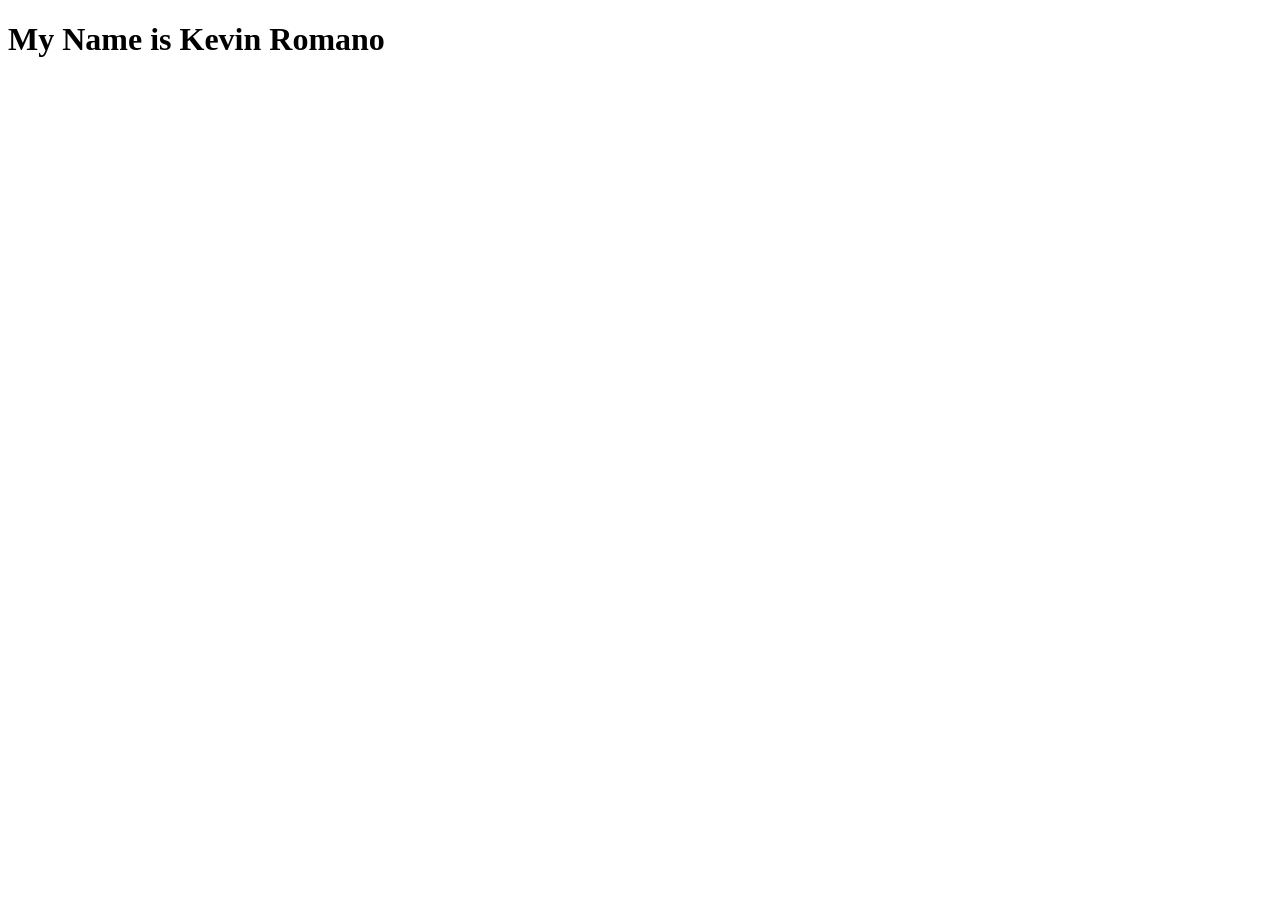
<file: index.html>
<!DOCTYPE html>
<html lang="en">
<head>
    <meta charset="UTF-8">
    <meta http-equiv="X-UA-Compatible" content="IE=edge">
    <meta name="viewport" content="width=device-width, initial-scale=1.0">
    <h1>My Name is Kevin Romano</h1>
</head>
<body></body>
</body>
</html>
</file>
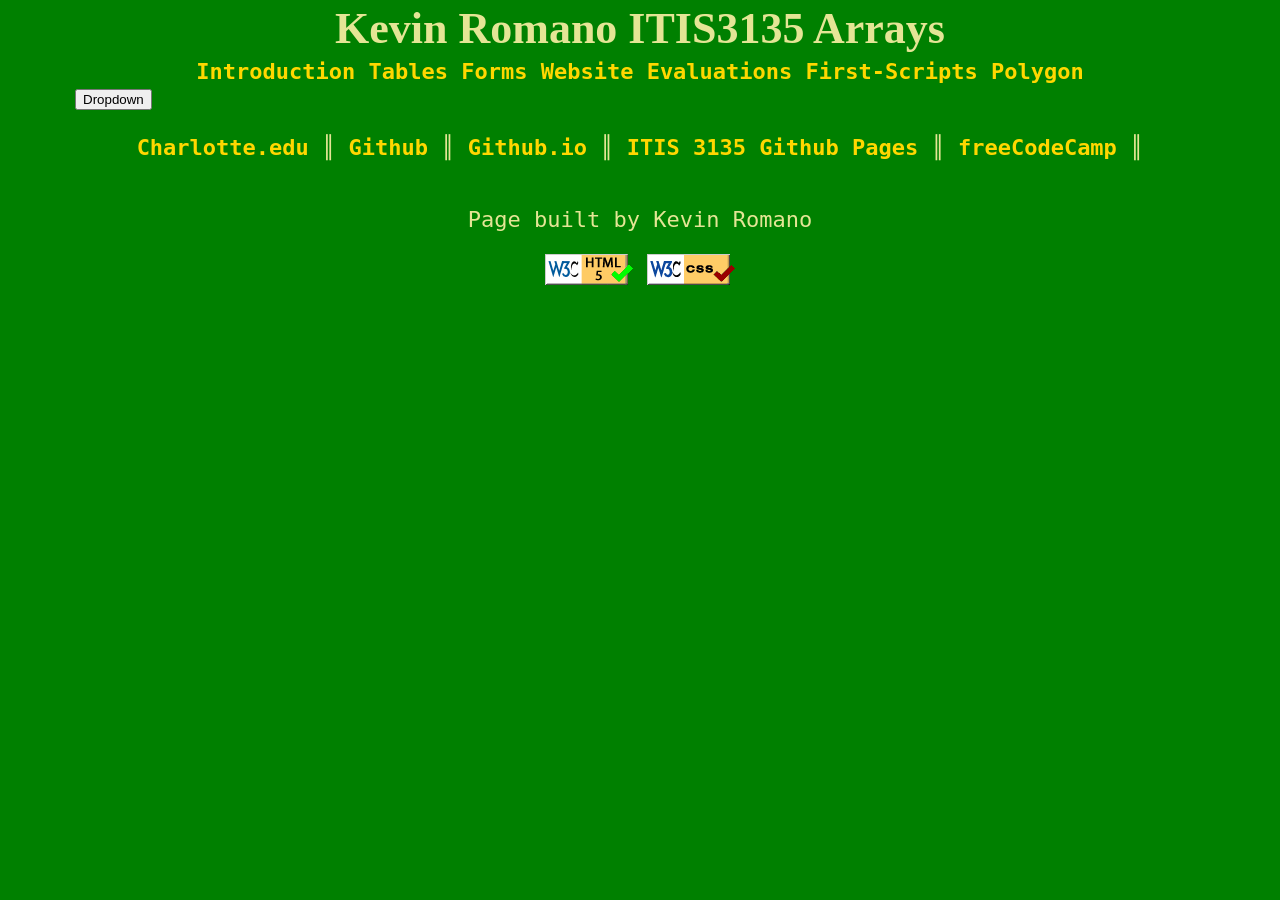
<file: itis3135/arrays.html>
<!DOCTYPE html>
<html lang="en">
<head>
	<meta charset="UTF-8">
	<link href="styles/default.css" rel="stylesheet" type="text/css" >
	<title>Kevin Romano, itis3135, arrays</title>
	<script src="scripts/act8array.js"></script>
</head>

<body>
	<header>
			<h1>Kevin Romano  ITIS3135 Arrays</h1>
	</header>
	<nav>
		<a href="introduction.html">Introduction</a> 
		<a href="tables.html">Tables</a>
        <a href="forms.html">Forms</a>
        <a href="website_evaluations.html">Website Evaluations</a>
		<a href="first-scripts.html">First-Scripts</a>
        <a href="polygon.html">Polygon</a>
	</nav>	
	
	<main>
        <div class = "dropdown">
			<button class = "dropbutton">Dropdown</button>
			<div class = "dropdown-content">
			<a href="#">Harry Parker</a>
            <a href="#">John Walker</a>
		    </div>
		</div>

		
	</main>
	
	<footer>
		<br/>
		<nav>
		    <a href="http://webpages.uncc.edu/karom12/" target="_blank">Charlotte.edu</a> &#9553;
		    <a href="https://github.com/karom12" target="_blank">Github</a> &#9553;
		    <a href="https://karom12.github.io/" target="_blank">Github.io</a> &#9553;
		    <a href="https://karom12.github.io/itis3135/" target="_blank">ITIS 3135 Github Pages</a> &#9553;
		    <a href="https://www.freecodecamp.org/karom12/" target="_blank">freeCodeCamp</a> &#9553;
		</nav>
		<br />
		<p>
			Page built by Kevin Romano
		</p>
		<a href="https://validator.w3.org/check?uri=referer">
			<img src="images/button-valid-html5.gif" width="88" height="31" alt="Link to HTML validator">
		</a>

		<a href="https://jigsaw.w3.org/css-validator/check/referer">
			<img src="images/button-valid-css.gif" width="88" height="31" alt="Link to CSS validator">
		</a>
	
	</footer>

</body>

</html>
</file>
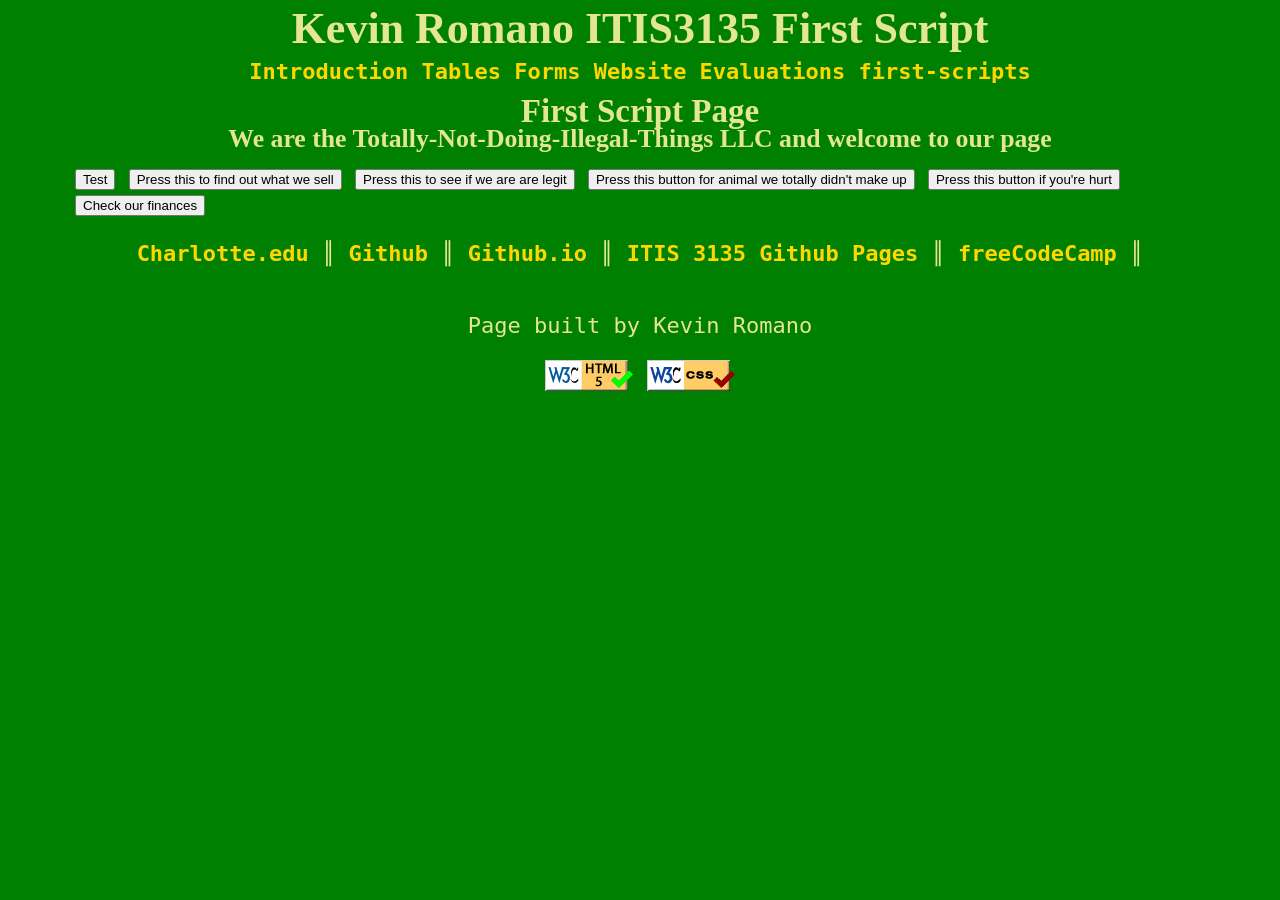
<file: itis3135/first-scripts.html>
<!DOCTYPE html>
<html lang="en">
<head>
	<meta charset="UTF-8">
	<link href="styles/default.css" rel="stylesheet" type="text/css" >
	<title>Kevin Romano, itis3135, first-scripts</title>
	<script src="scripts/alert.js"></script>
</head>

<body>
	<header>
			<h1>Kevin Romano  ITIS3135 First Script</h1>
	</header>
	<nav>
		<a href="introduction.html">Introduction</a> 
		<a href="tables.html">Tables</a>
        <a href="forms.html">Forms</a>
        <a href="website_evaluations.html">Website Evaluations</a>
		<a href="first-scripts.html">first-scripts</a>
	</nav>	
	
	<main>
		<h2>First Script Page</h2>
		<h3>We are the Totally-Not-Doing-Illegal-Things LLC and welcome to our page</h3>
		<button onclick="test1()">Test</button>
		<button onclick="weSell()">Press this to find out what we sell</button>
		<button onclick="weAreReal()">Press this to see if we are are legit</button>
		<button onclick="twoWords()">Press this button for animal we totally didn't make up</button>
		<button onclick="verballyHurt()">Press this button if you're hurt</button>
		<button onclick="finances()">Check our finances</button>

	</main>
	
	<footer>
		<br/>
		<nav>
		    <a href="http://webpages.uncc.edu/karom12/" target="_blank">Charlotte.edu</a> &#9553;
		    <a href="https://github.com/karom12" target="_blank">Github</a> &#9553;
		    <a href="https://karom12.github.io/" target="_blank">Github.io</a> &#9553;
		    <a href="https://karom12.github.io/itis3135/" target="_blank">ITIS 3135 Github Pages</a> &#9553;
		    <a href="https://www.freecodecamp.org/karom12/" target="_blank">freeCodeCamp</a> &#9553;
		</nav>
		<br />
		<p>
			Page built by Kevin Romano
		</p>
		<a href="https://validator.w3.org/check?uri=referer">
			<img src="images/button-valid-html5.gif" width="88" height="31" alt="Link to HTML validator">
		</a>

		<a href="https://jigsaw.w3.org/css-validator/check/referer">
			<img src="images/button-valid-css.gif" width="88" height="31" alt="Link to CSS validator">
		</a>
	
	</footer>

</body>

</html>
</file>
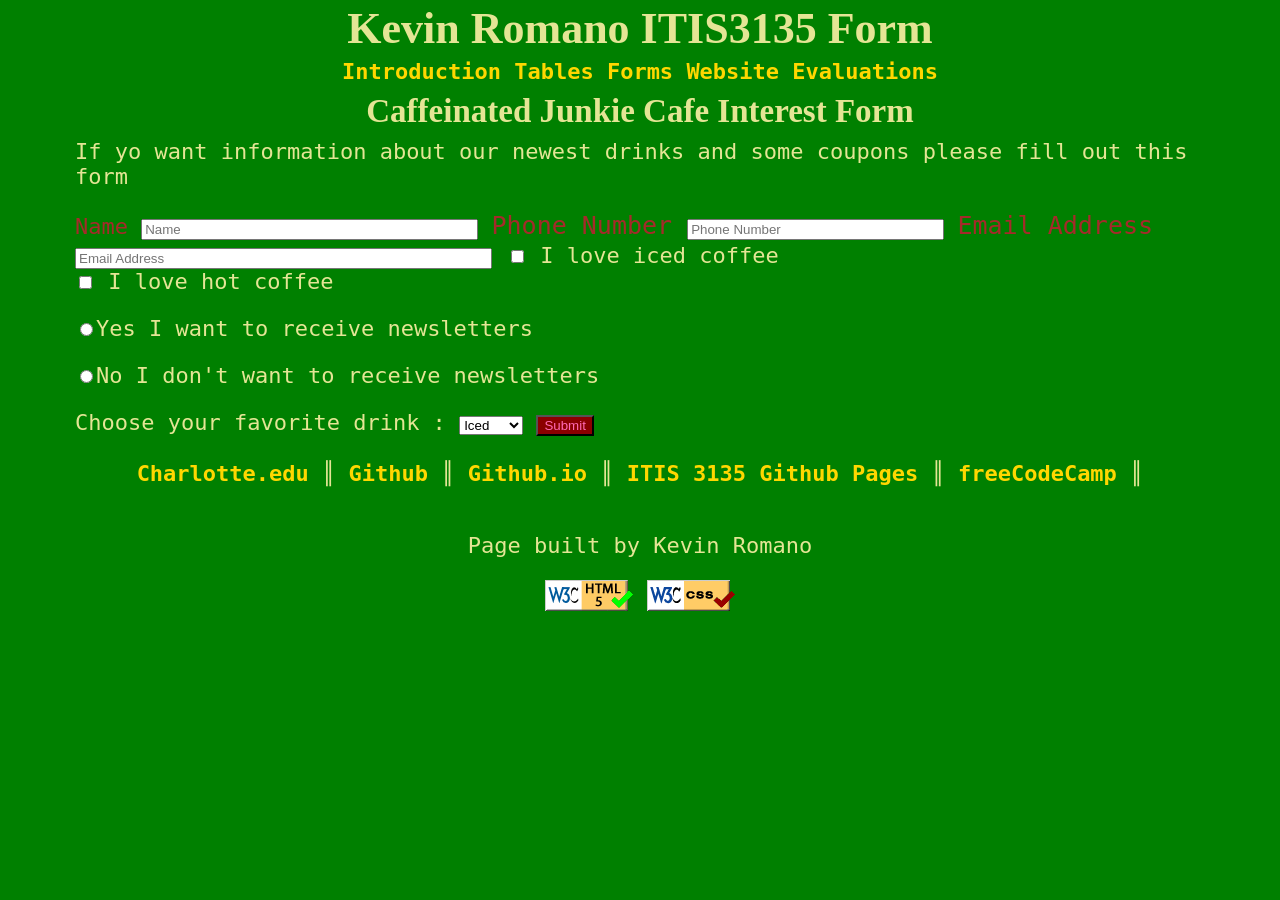
<file: itis3135/form.html>
<!DOCTYPE html>
<html lang="en">
<head>
	<meta charset="UTF-8">
	<link href="styles/default.css" rel="stylesheet" type="text/css" >
	<title>Kevin Romano, itis3135, form</title>
</head>

<body>
	<header>
			<h1>Kevin Romano  ITIS3135 Form</h1>
	</header>
	<nav>
		<a href="introduction.html">Introduction</a> 
		<a href="tables.html">Tables</a>
        <a href="forms.html">Forms</a>
        <a href="website_evaluations.html">Website Evaluations</a>
	</nav>	
	
	<main>
		<h2>Caffeinated Junkie Cafe Interest Form</h2>
        <p>If yo want information about our newest drinks and some coupons please fill out this form</p>
        <form action="#">
            <label class="monotone">Name 
            <input type="text" placeholder="Name" size="40" required></label>
            <label class="small">Phone Number
            <input type="tel" placeholder="Phone Number" size="30"></label>
            <label class="small">Email Address
            <input type="email" required placeholder="Email Address" size="50">
        </label>
		    <input type="checkbox" id="love" name="love" value="loveCoffee">
		    <label for="love"> I love iced coffee</label><br>
		    <input type="checkbox" id="hate" name="hate" value="hateCoffee">
            <label for="hate"> I love hot coffee </label><br>
            <p></p>
            <label><input id="Yes" type="radio" name="yes-no">Yes I want to receive newsletters 
            </label>
            <p></p>
            <label><input id="No" type="radio" name="yes-no">No I don't want to receive newsletters 
            </label>
            <p></p>
			<label for="coffee">Choose your favorite drink :</label>
			<select name="coffee" id="coffee">
			<option value="iced">Iced</option>
			<option value="frozen">Frozen</option>
			<option value="hot">Hot</option>
			<option value="boba">BOBA</option>
			</select>
            <button class="button" type="submit">Submit</button>
            </form>
	</main>
	
	<footer>
		<br/>
		<nav>
		    <a href="http://webpages.uncc.edu/karom12/" target="_blank">Charlotte.edu</a> &#9553;
		    <a href="https://github.com/karom12" target="_blank">Github</a> &#9553;
		    <a href="https://karom12.github.io/" target="_blank">Github.io</a> &#9553;
		    <a href="https://karom12.github.io/itis3135/" target="_blank">ITIS 3135 Github Pages</a> &#9553;
		    <a href="https://www.freecodecamp.org/karom12/" target="_blank">freeCodeCamp</a> &#9553;
		</nav>
		<br />
		<p>
			Page built by Kevin Romano
		</p>
		<a href="https://validator.w3.org/check?uri=referer">
			<img src="images/button-valid-html5.gif" width="88" height="31" alt="Link to HTML validator">
		</a>

		<a href="https://jigsaw.w3.org/css-validator/check/referer">
			<img src="images/button-valid-css.gif" width="88" height="31" alt="Link to CSS validator">
		</a>
	
	</footer>

</body>

</html>
</file>
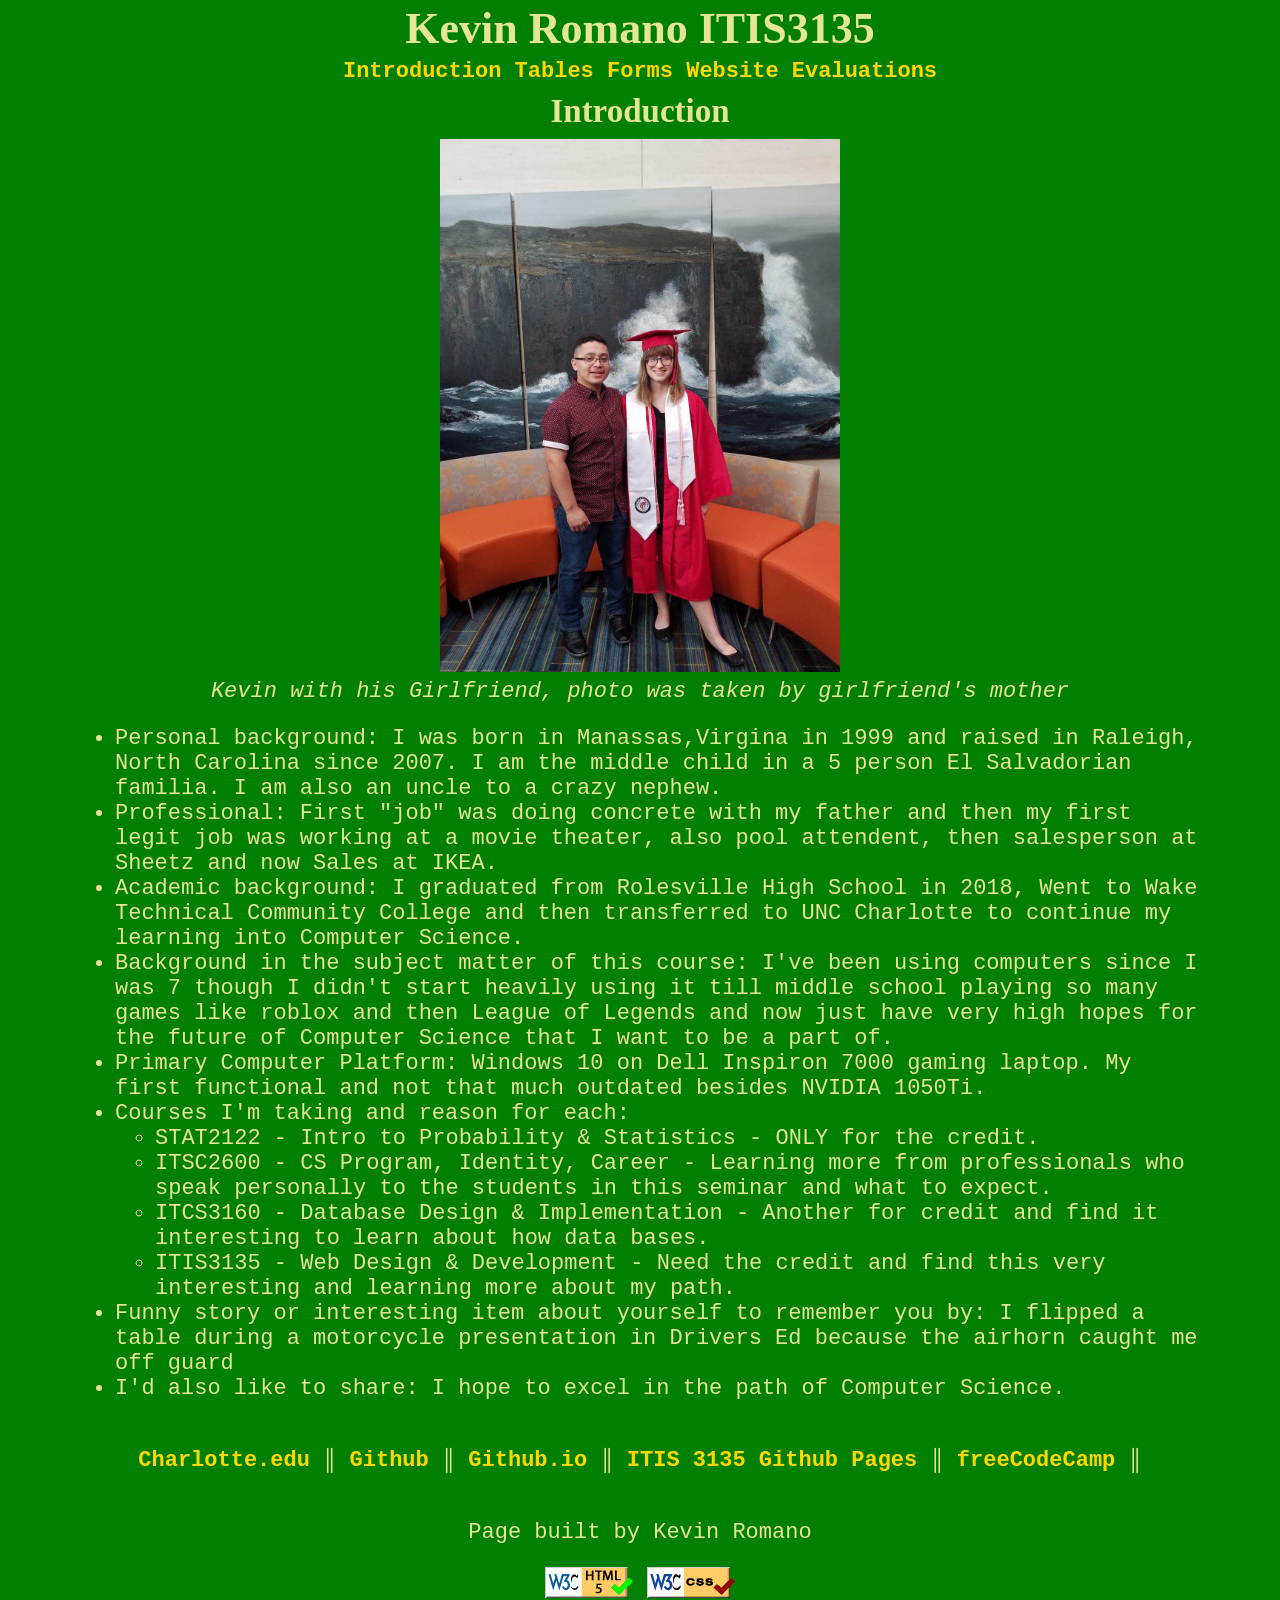
<file: itis3135/Introduction.html>
<!DOCTYPE html>
<html lang="en">
<head>
	<meta charset="UTF-8">
	<link href="styles/default.css" rel="stylesheet" type="text/css" >
	<title>Kevin Romano, COURSEID, Pagename</title>
</head>

<body>
	<header>
			<h1>Kevin Romano  ITIS3135</h1>
	</header>
	<nav>
		<a href="introduction.html">Introduction</a> 
		<a href="Tables.html">Tables</a>
        <a href="forms.html">Forms</a>
        <a href="website_evaluations.html">Website Evaluations</a>
	</nav>	
	
	<main>
		<h2>Introduction</h2>
		
		<figure>
			<a href="images/GF_Graduation.JPG">
			    <img class="smaller-image" img src="images/GF_Graduation.JPG" alt="Kevin with his Girlfriend, photo was taken by girlfriend's mother">
			</a>
			<figcaption>Kevin with his Girlfriend, photo was taken by girlfriend's mother</figcaption>
		</figure>
        <ul>
            <li>Personal background: I was born in Manassas,Virgina in 1999 and raised in Raleigh, North Carolina since 2007. I am the middle child in a 5 person El Salvadorian familia. I am also an uncle to a crazy nephew.</li>
            <li>Professional: First "job" was doing concrete with my father and then my first legit job was working at a movie theater, also pool attendent, then salesperson at Sheetz and now Sales at IKEA.</li>
            <li>Academic background: I graduated from Rolesville High School in 2018, Went to Wake Technical Community College and then transferred to UNC Charlotte to continue my learning into Computer Science.</li>
            <li>Background in the subject matter of this course: I've been using computers since I was 7 though I didn't start heavily using it till middle school playing so many games like roblox and then League of Legends and now just have very high hopes for the future of Computer Science that I want to be a part of.</li>
            <li>Primary Computer Platform: Windows 10 on Dell Inspiron 7000 gaming laptop. My first functional and not that much outdated besides NVIDIA 1050Ti. </li>
            <li>Courses I'm taking and reason for each: 
                <ul>
                    <li>STAT2122 - Intro to Probability & Statistics - ONLY for the credit.</li>
                    <li>ITSC2600 - CS Program, Identity, Career - Learning more from professionals who speak personally to the students in this seminar and what to expect.</li>
                    <li>ITCS3160 - Database Design & Implementation - Another for credit and find it interesting to learn about how data bases.</li>
                    <li>ITIS3135 - Web Design & Development - Need the credit and find this very interesting and learning more about my path.</li>
                </ul>
            </li>
            <li>Funny story or interesting item about yourself to remember you by:
                I flipped a table during a motorcycle presentation in Drivers Ed because the airhorn caught me off guard</li>
            <li>I'd also like to share:
                I hope to excel in the path of Computer Science.</li>
        </ul>
	
	</main>
	
	<footer>
		<br/>
		<nav>
		    <a href="http://webpages.uncc.edu/karom12/" target="_blank">Charlotte.edu</a> &#9553;
		    <a href="https://github.com/karom12" target="_blank">Github</a> &#9553;
		    <a href="https://karom12.github.io/" target="_blank">Github.io</a> &#9553;
		    <a href="https://karom12.github.io/itis3135/" target="_blank">ITIS 3135 Github Pages</a> &#9553;
		    <a href="https://www.freecodecamp.org/karom12/" target="_blank">freeCodeCamp</a> &#9553;
		</nav>
		<br />
		<p>
			Page built by Kevin Romano
		</p>
		<a href="https://validator.w3.org/check?uri=referer">
			<img src="images/button-valid-html5.gif" width="88" height="31" alt="Link to HTML validator">
		</a>

		<a href="https://jigsaw.w3.org/css-validator/check/referer">
			<img src="images/button-valid-css.gif" width="88" height="31" alt="Link to CSS validator">
		</a>
	
	</footer>

</body>

</html>
</file>
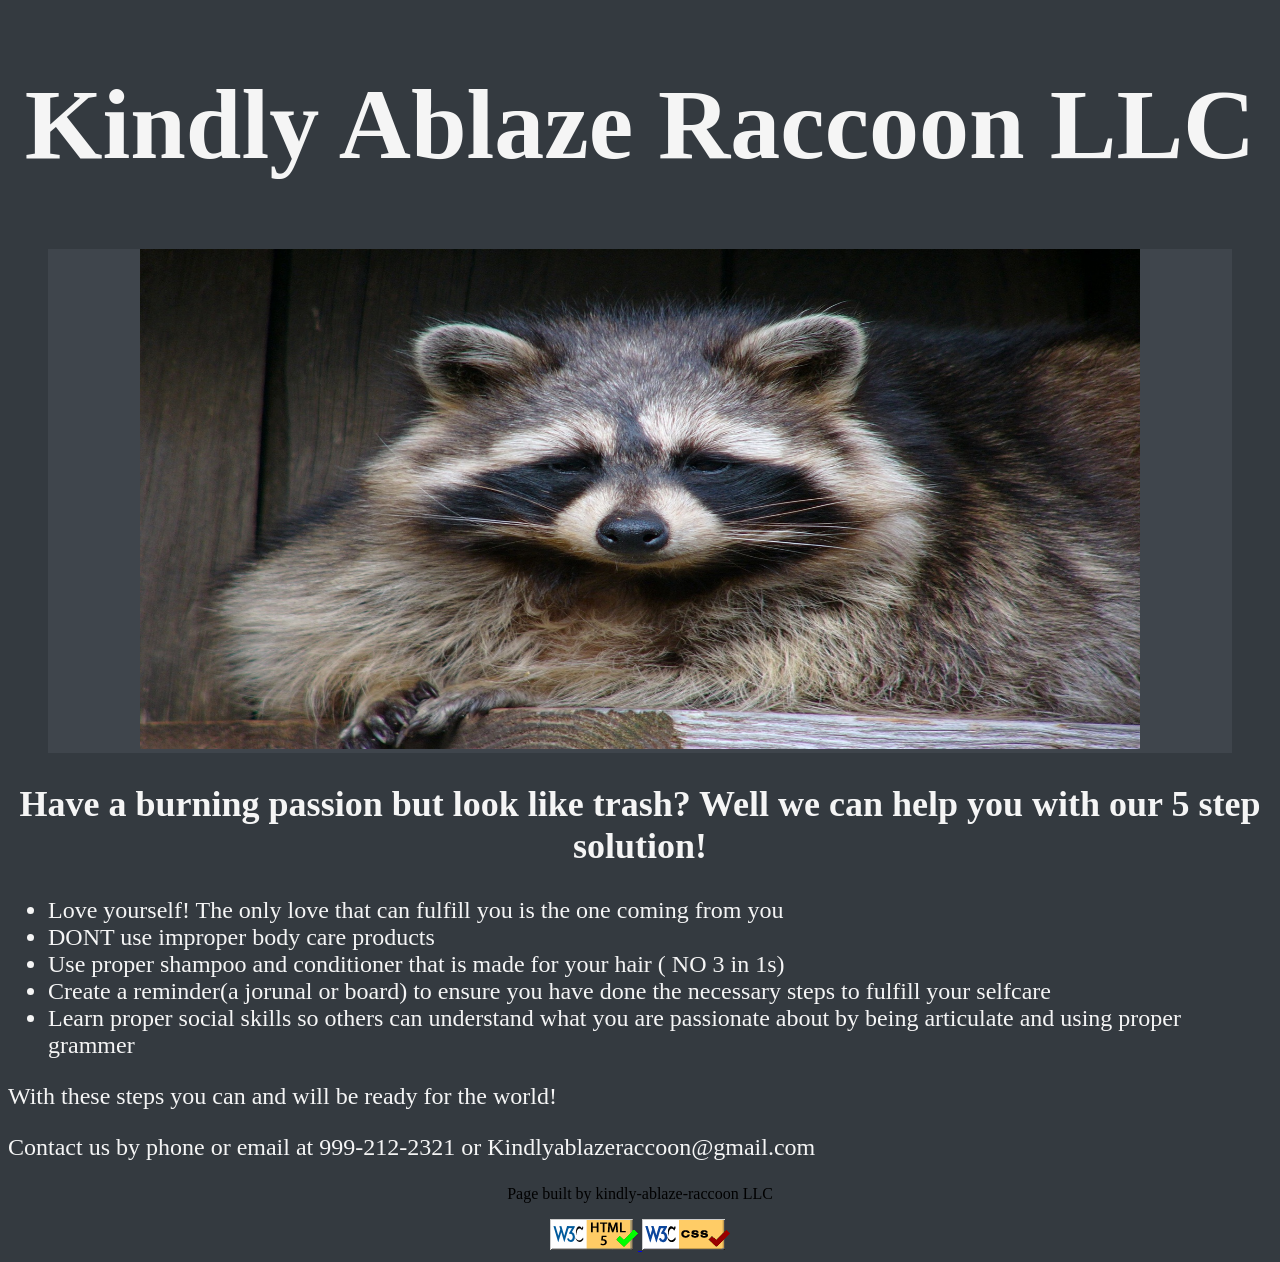
<file: itis3135/kindly-ablaze-racoon.html>
<!DOCTYPE html>
<html lang="en">
<style>
    /*https://coolors.co/*/
    body{
    background: #343a40;
    }
    header{
        text-align: center;
        font-size: 50px;
        color: whitesmoke
        
    }
    .smaller_images{
        width:1000px;
        height:500px;
    }
    h2{
        color: whitesmoke;
        text-align: center;
    }
    figure{
        background-color: #3F454C;
        background-size: auto;
        text-align: center;
    }
    main{
        color: whitesmoke;
        font-size:x-large;
    }
    footer{
        text-align:center;
    }
</style>
<title>Kevin Romano, itis3135, kindly-ablaze-raccoon</title>
<header>
    <h1> Kindly Ablaze Raccoon LLC</h1>
</header>
<figure>
    <img src="images/portrait-of-a-raccoon.jpg" class="smaller_images" alt ="raccoon">
</figure>
<main>
    <h2> Have a burning passion but look like trash? Well we can help you with our 5 step solution!</h2>
    <ul>
        <li>Love yourself! The only love that can fulfill you is the one coming from you</li>
        <li>DONT use improper body care products</li>
        <li>Use proper shampoo and conditioner that is made for your hair ( NO 3 in 1s)</li>
        <li>Create a reminder(a jorunal or board) to ensure you have done the necessary steps to fulfill your selfcare</li>
        <li>Learn proper social skills so others can understand what you are passionate about by being articulate and using proper grammer</li>
    </ul>
    <p> With these steps you can and will be ready for the world!</p>
    <p>Contact us by phone or email at 999-212-2321 or Kindlyablazeraccoon@gmail.com</p>
</main>
<footer>
    <p>
        Page built by kindly-ablaze-raccoon LLC
    </p>
    <a href="https://validator.w3.org/check?uri=referer">
        <img src="images/button-valid-html5.gif" width="88" height="31" alt="Link to HTML validator">
    </a>

    <a href="https://jigsaw.w3.org/css-validator/check/referer">
        <img src="images/button-valid-css.gif" width="88" height="31" alt="Link to CSS validator">
    </a>
</footer>
</file>
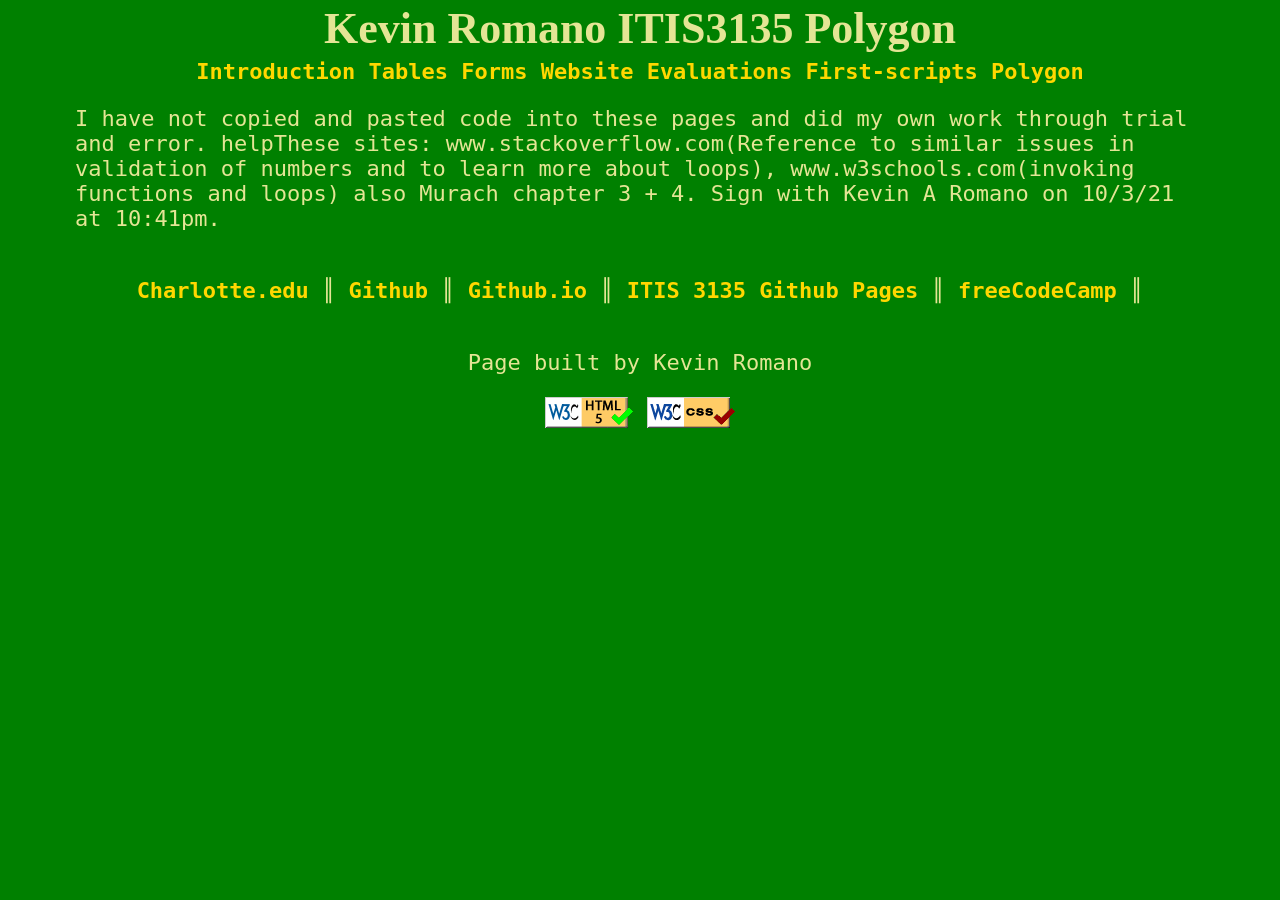
<file: itis3135/polygon.html>
<!DOCTYPE html>
<html lang="en">
<head>
	<meta charset="UTF-8">
	<link href="styles/default.css" rel="stylesheet" type="text/css" >
	<title>Kevin Romano, itis3135, polygon</title>
	<script src="scripts/polygon-script.js"></script>
</head>

<body>
	<header>
			<h1>Kevin Romano  ITIS3135 Polygon</h1>
	</header>
	<nav>
		<a href="introduction.html">Introduction</a> 
		<a href="tables.html">Tables</a>
        <a href="forms.html">Forms</a>
        <a href="website_evaluations.html">Website Evaluations</a>
		<a href="first-scripts.html">First-scripts</a>
        <a href="polygon.html">Polygon</a>
	</nav>	
	
	<main>

		<p>I have not copied and pasted code into these pages and did my own work through trial and error. 
		helpThese sites: www.stackoverflow.com(Reference to similar issues in validation of numbers and to learn more about loops),
		www.w3schools.com(invoking functions and loops) also Murach chapter 3 + 4.
		Sign with Kevin A Romano on 10/3/21 at 10:41pm. </p>


	</main>
	
	<footer>
		<br/>
		<nav>
		    <a href="http://webpages.uncc.edu/karom12/" target="_blank">Charlotte.edu</a> &#9553;
		    <a href="https://github.com/karom12" target="_blank">Github</a> &#9553;
		    <a href="https://karom12.github.io/" target="_blank">Github.io</a> &#9553;
		    <a href="https://karom12.github.io/itis3135/" target="_blank">ITIS 3135 Github Pages</a> &#9553;
		    <a href="https://www.freecodecamp.org/karom12/" target="_blank">freeCodeCamp</a> &#9553;
		</nav>
		<br />
		<p>
			Page built by Kevin Romano
		</p>
		<a href="https://validator.w3.org/check?uri=referer">
			<img src="images/button-valid-html5.gif" width="88" height="31" alt="Link to HTML validator">
		</a>

		<a href="https://jigsaw.w3.org/css-validator/check/referer">
			<img src="images/button-valid-css.gif" width="88" height="31" alt="Link to CSS validator">
		</a>
	
	</footer>

</body>

</html>
</file>
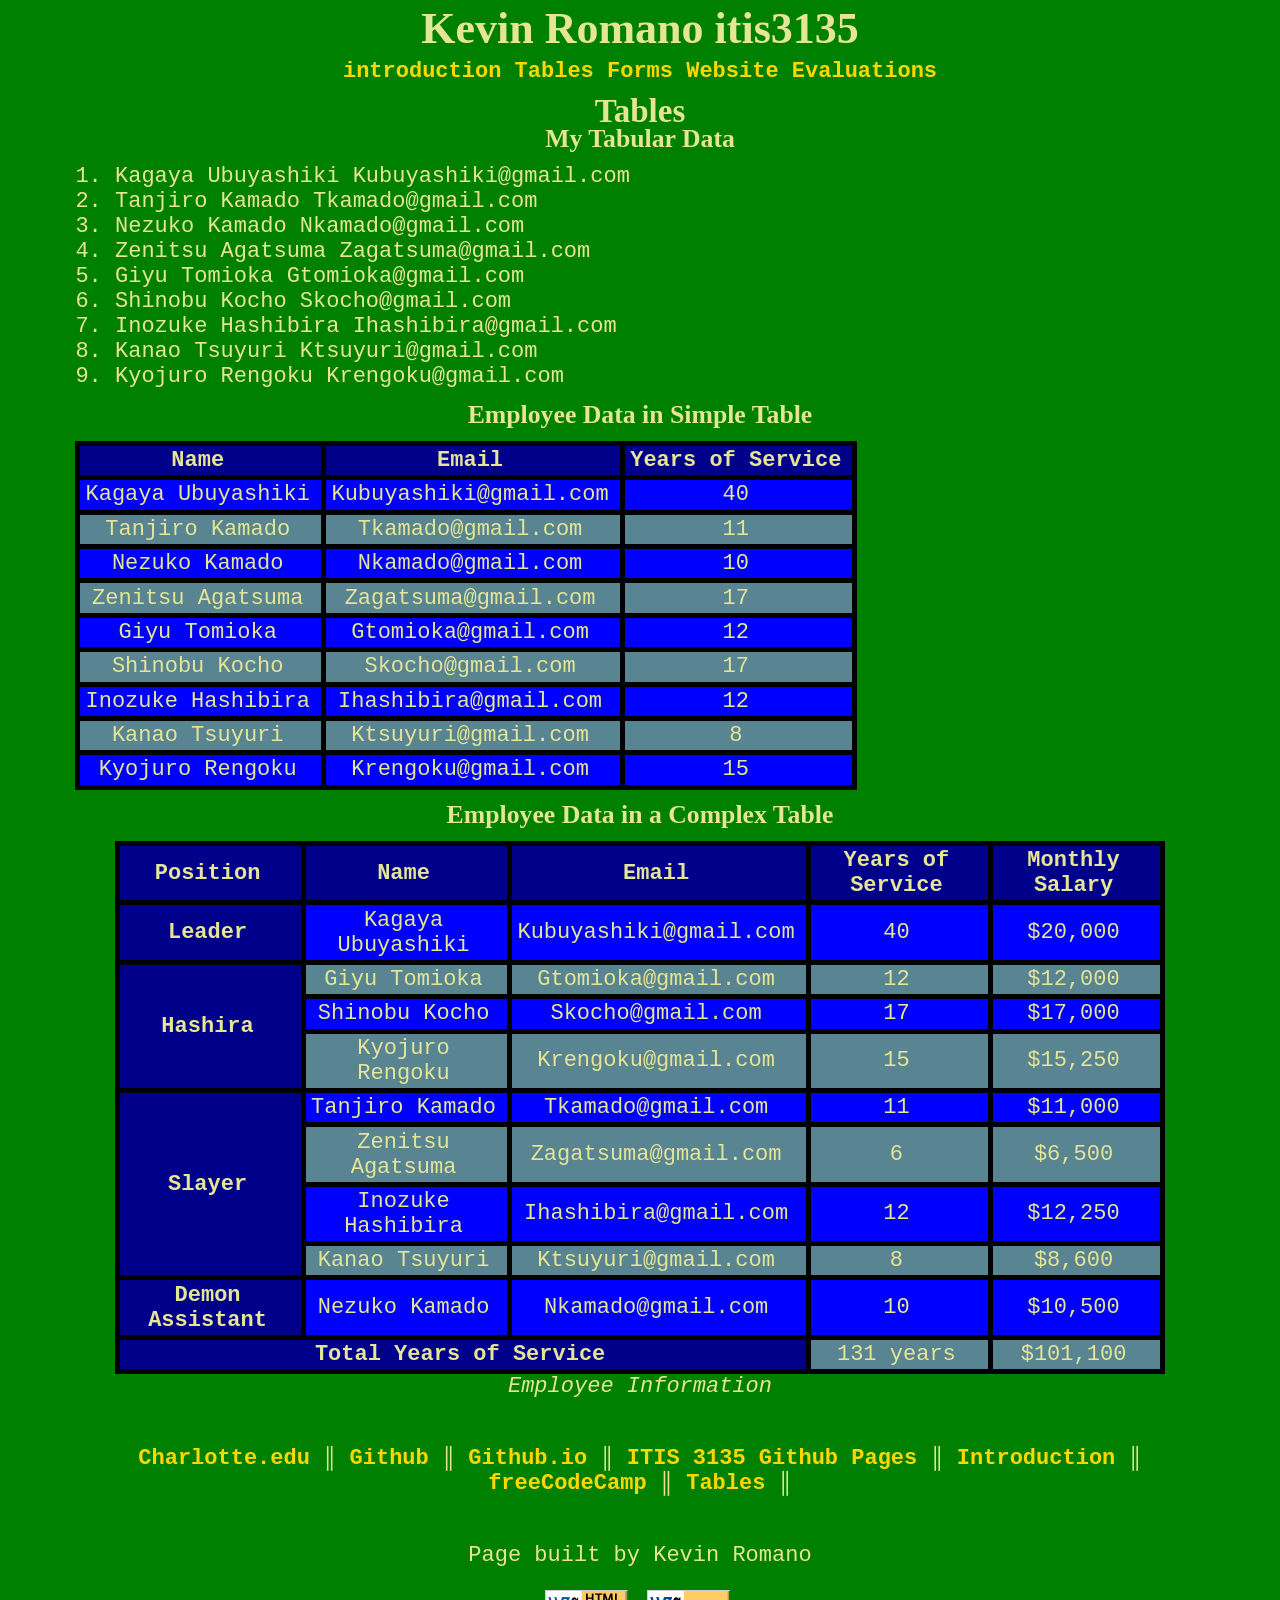
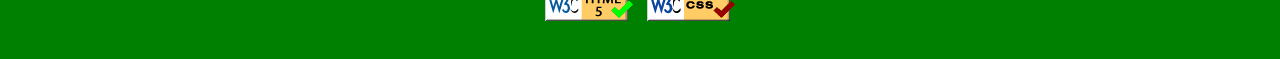
<file: itis3135/Tables.html>
<!DOCTYPE html>
<html lang="en">
<head>
	<meta charset="UTF-8">
	<link href="styles/default.css" rel="stylesheet" type="text/css" >
	<title>Kevin Romano, itis3135, table</title>
</head>

<body>
	<header>
			<h1>Kevin Romano itis3135</h1>
	</header>
	<nav>
		<a href="introduction.html">introduction</a> 
        <a href="tables.html">Tables</a>
        <a href="forms.html">Forms</a>
        <a href="website_evaluations.html">Website Evaluations</a>
	</nav>	
	
	<main>
		<h2>Tables</h2>
		<h3> My Tabular Data</h3>
        <ol>
            <li>Kagaya Ubuyashiki Kubuyashiki@gmail.com</li>
            <li>Tanjiro Kamado Tkamado@gmail.com</li>
            <li>Nezuko Kamado Nkamado@gmail.com</li>
            <li>Zenitsu Agatsuma Zagatsuma@gmail.com</li>
            <li>Giyu Tomioka Gtomioka@gmail.com</li>
            <li>Shinobu Kocho Skocho@gmail.com</li>
            <li>Inozuke Hashibira Ihashibira@gmail.com</li>
            <li>Kanao Tsuyuri Ktsuyuri@gmail.com</li>
            <li>Kyojuro Rengoku Krengoku@gmail.com</li>
        </ol>
        <h3> Employee Data in Simple Table</h3>
        <table class="center">
        <thead>
        <tr>
            <th>Name</th>
            <th>Email</th>
            <th>Years of Service</th>
        </tr>
        </thead>
        <tbody>
            <tr>
                <td>Kagaya Ubuyashiki</td>
                <td>Kubuyashiki@gmail.com</td>
                <td class="center">40</td>
            </tr>
            <tr>
                <td>Tanjiro Kamado</td>
                <td>Tkamado@gmail.com</td>
                <td class="center">11</td>
            </tr>
            <tr>
                <td>Nezuko Kamado</td>
                <td>Nkamado@gmail.com</td>
                <td class="center">10</td>
            </tr>
            <tr>
                <td>Zenitsu Agatsuma</td>
                <td>Zagatsuma@gmail.com</td>
                <td class="center">17</td>
            </tr>
            <tr>
                <td>Giyu Tomioka</td>
                <td>Gtomioka@gmail.com</td>
                <td class="center">12</td>
            </tr>
            <tr>
                <td>Shinobu Kocho</td>
                <td>Skocho@gmail.com</td>
                <td class="center">17</td>
            </tr>
            <tr>
                <td>Inozuke Hashibira</td>
                <td>Ihashibira@gmail.com</td>
                <td class="center">12</td>
            </tr>
            <tr>
                <td>Kanao Tsuyuri</td>
                <td>Ktsuyuri@gmail.com</td>
                <td class="center">8</td>
            </tr>
            <tr>
                <td>Kyojuro Rengoku</td>
                <td>Krengoku@gmail.com</td>
                <td class="center">15</td>
            </tr>
        </tbody>
    </table>
    <h3> Employee Data in a Complex Table</h3>
    <figure>
        <table class="center">

        <thead>
        <tr>
            <th scope="col">Position</th>
            <th scope="col">Name</th>
            <th scope="col">Email</th>
            <th scope="col">Years of Service</th>
            <th scope="col">Monthly Salary</th>
        </tr>
        </thead>
        <tbody>
            <tr>
                <th>Leader</th>
                <td>Kagaya Ubuyashiki</td>
                <td>Kubuyashiki@gmail.com</td>
                <td class="center">40</td>
                <td class="center">$20,000</td>
            </tr>
            <tr>
                <th rowspan="3" scope="rowgroup">Hashira</th>
                <td>Giyu Tomioka</td>
                <td>Gtomioka@gmail.com</td>
                <td class="center">12</td>
                <td class="center">$12,000</td>
            </tr>
            <tr>
                
                <td>Shinobu Kocho</td>
                <td>Skocho@gmail.com</td>
                <td class="center">17</td>
                <td class="center">$17,000</td>
            </tr>
            <tr>
                <td>Kyojuro Rengoku</td>
                <td>Krengoku@gmail.com</td>
                <td class="center">15</td>
                <td class="center">$15,250</td>
            </tr>
            <tr>
                <th rowspan="4" scope="rowgroup">Slayer</th>
                <td>Tanjiro Kamado</td>
                <td>Tkamado@gmail.com</td>
                <td class="center">11</td>
                <td class="center">$11,000</td>
            </tr>
            <tr>
               
                <td>Zenitsu Agatsuma</td>
                <td>Zagatsuma@gmail.com</td>
                <td class="center">6</td>
                <td class="center">$6,500</td>
            </tr>
            <tr>
                
                <td>Inozuke Hashibira</td>
                <td>Ihashibira@gmail.com</td>
                <td class="center">12</td>
                <td class="center">$12,250</td>
            </tr>
            <tr>
                
                <td>Kanao Tsuyuri</td>
                <td>Ktsuyuri@gmail.com</td>
                <td class="center">8</td>
                <td class="center">$8,600</td>
            </tr>
            <tr>
                <th>Demon Assistant</th>
                <td>Nezuko Kamado</td>
                <td>Nkamado@gmail.com</td>
                <td class="center">10</td>
                <td class="center">$10,500</td>
            </tr>
            <tr>
                <th colspan = "3">Total Years of Service</th>
                    <td>131 years</td>
                    <td>$101,100</td>
            </tr>
        </tbody>
        
    </table>
	<figcaption>Employee Information</figcaption>
</figure>
	</main>
	
	<footer>
		<br/>
		<nav>
		    <a href="http://webpages.uncc.edu/karom12/" target="_blank">Charlotte.edu</a> &#9553;
		    <a href="https://github.com/karom12" target="_blank">Github</a> &#9553;
		    <a href="https://karom12.github.io/" target="_blank">Github.io</a> &#9553;
		    <a href="https://karom12.github.io/itis3135/" target="_blank">ITIS 3135 Github Pages</a> &#9553;
            <a href="https://karom12.github.io/itis3135/Introduction.html" target="_blank">Introduction</a> &#9553;
		    <a href="https://www.freecodecamp.org/karom12/" target="_blank">freeCodeCamp</a> &#9553;
            <a href="https://karom12.github.io/itis3135/Tables.html"  target="_blank">Tables</a> &#9553;
		</nav>
		<br />
		<p>
			Page built by Kevin Romano
		</p>
		<a href="https://validator.w3.org/check?uri=referer">
			<img src="images/button-valid-html5.gif" width="88" height="31" alt="Link to HTML validator">
		</a>

		<a href="https://jigsaw.w3.org/css-validator/check/referer">
			<img src="images/button-valid-css.gif" width="88" height="31" alt="Link to CSS validator">
		</a>
	
	</footer>

</body>

</html>
</file>
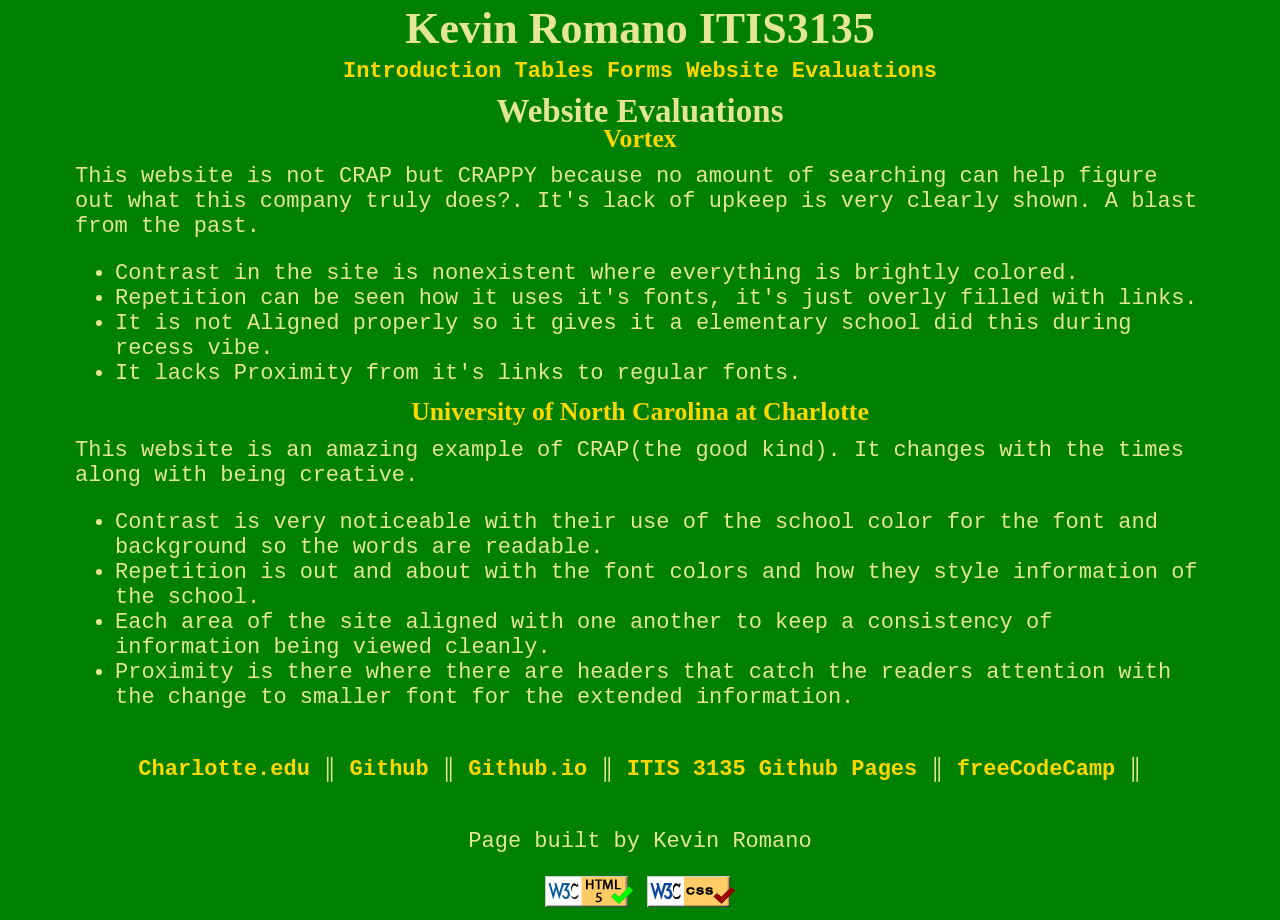
<file: itis3135/website_evaluations.html>
<!DOCTYPE html>
<html lang="en">
<head>
	<meta charset="UTF-8">
	<link href="styles/default.css" rel="stylesheet" type="text/css" >
	<title>Kevin Romano, COURSEID, Pagename</title>
</head>

<body>
	<header>
			<h1>Kevin Romano  ITIS3135</h1>
	</header>
	<nav>
		<a href="introduction.html">Introduction</a> 
        <a href="Tables.html">Tables</a>
        <a href="forms.html">Forms</a>
        <a href="website_evaluations.html">Website Evaluations</a>
	</nav>	
	
	<main>
	<h2>Website Evaluations</h2>
    <h3> <a href="https://www.vortex.com/">Vortex</a></h3>
    <p> This website is not CRAP but CRAPPY because no amount of searching can help figure out what this company truly does?.
        It's lack of upkeep is very clearly shown. A blast from the past.
    </p>
    <ul>
        <li>Contrast in the site is nonexistent where everything is brightly colored.</li>
        <li>Repetition can be seen how it uses it's fonts, it's just overly filled with links.</li>
        <li>It is not Aligned properly so it gives it a elementary school did this during recess vibe.</li>
        <li> It lacks Proximity from it's links to regular fonts.</li>
    </ul>
    <h3> <a href="https://www.charlotte.edu/">University of North Carolina at Charlotte</a></h3>
    <p> This website is an amazing example of CRAP(the good kind). It changes with the times along with being creative.
    </p>
    <ul>
        <li>Contrast is very noticeable with their use of the school color for the font and background so the words are readable.</li>
        <li>Repetition is out and about with the font colors and how they style information of the school.</li>
        <li>Each area of the site aligned with one another to keep a consistency of information being viewed cleanly.</li>
        <li>Proximity is there where there are headers that catch the readers attention with the change to smaller font for the extended information.</li>
    </ul>
	</main>
	
	<footer>
		<br/>
		<nav>
		    <a href="http://webpages.uncc.edu/karom12/" target="_blank">Charlotte.edu</a> &#9553;
		    <a href="https://github.com/karom12" target="_blank">Github</a> &#9553;
		    <a href="https://karom12.github.io/" target="_blank">Github.io</a> &#9553;
		    <a href="https://karom12.github.io/itis3135/" target="_blank">ITIS 3135 Github Pages</a> &#9553;
		    <a href="https://www.freecodecamp.org/karom12/" target="_blank">freeCodeCamp</a> &#9553;
		</nav>
		<br />
		<p>
			Page built by Kevin Romano
		</p>
		<a href="https://validator.w3.org/check?uri=referer">
			<img src="images/button-valid-html5.gif" width="88" height="31" alt="Link to HTML validator">
		</a>

		<a href="https://jigsaw.w3.org/css-validator/check/referer">
			<img src="images/button-valid-css.gif" width="88" height="31" alt="Link to CSS validator">
		</a>
	
	</footer>

</body>

</html>
</file>
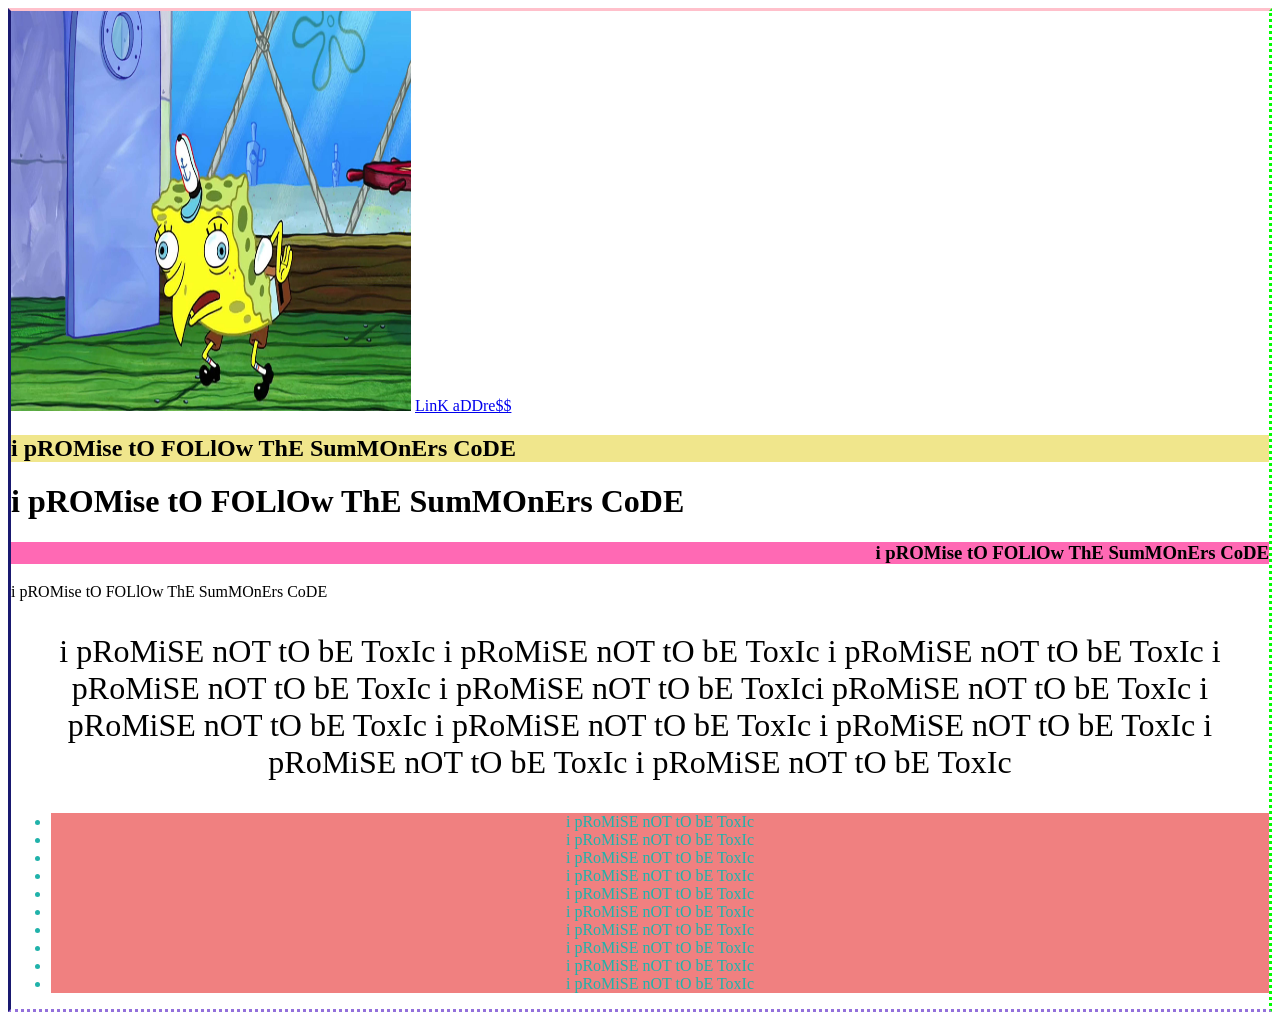
<file: stuff/LeAGue& oF LEgeNdS.htm>
<style>
    h1{
        font-family: "Papyrus"; 
        text-align: left;
    }
    h2{
        font-family: "Comic Sans";
        background:khaki;
    }
    h3{
        font-family: 'Times New Roman', Times, serif;
        background: hotpink;
        text-align: right;
    }
    body{
        border-top-style: solid;
        border-top-color:pink;
        border-right-style: dotted;
        border-right-color:lime;
        border-bottom-style: dotted;
        border-bottom-color:mediumpurple;
        border-left-style: solid;
        border-left-color: midnightblue;
        background: white;
        color: black
    }
    p{
        font-size: xx-large;
        text-align: center;
    }
    ul{
        text-align: center;
        color:lightseagreen;
    }
    li{
        background:lightcoral;
    }

</style>
<html>
    <body>
    <img src="Junk/mocking-spongebob.jpg" width="400px" height="400px" alt="i pROMise tO FOLlOw ThE SumMOnErs CoDE">
    <a href="https://www.google.com/url?sa=i&url=https%3A%2F%2Fmobilesyrup.com%2F2019%2F01%2F23%2Fspongecase-ios-app-mocking-spongebob-meme%2F&psig=AOvVaw3ZSD-oPIZ0erjB4OSOt_2P&ust=1632018010169000&source=images&cd=vfe&ved=0CAsQjRxqFwoTCPjD8f-6h_MCFQAAAAAdAAAAABAD">LinK aDDre$$</a>

    <h2>i pROMise tO FOLlOw ThE SumMOnErs CoDE</h2>
    <h1>i pROMise tO FOLlOw ThE SumMOnErs CoDE</h1>
    <h3>i pROMise tO FOLlOw ThE SumMOnErs CoDE</h3>
    <heading>i pROMise tO FOLlOw ThE SumMOnErs CoDE</heading>
    <p>i pRoMiSE nOT tO bE ToxIc i pRoMiSE nOT tO bE ToxIc i pRoMiSE nOT tO bE ToxIc i pRoMiSE nOT tO bE ToxIc i pRoMiSE nOT tO bE ToxIci pRoMiSE nOT tO bE ToxIc i pRoMiSE nOT tO bE ToxIc i pRoMiSE nOT tO bE ToxIc i pRoMiSE nOT tO bE ToxIc i pRoMiSE nOT tO bE ToxIc i pRoMiSE nOT tO bE ToxIc</p>
    </body>
    <ul>
        <li> i pRoMiSE nOT tO bE ToxIc</li>
        <li> i pRoMiSE nOT tO bE ToxIc</li>
        <li> i pRoMiSE nOT tO bE ToxIc</li>
        <li> i pRoMiSE nOT tO bE ToxIc</li>
        <li> i pRoMiSE nOT tO bE ToxIc</li>
        <li> i pRoMiSE nOT tO bE ToxIc</li>
        <li> i pRoMiSE nOT tO bE ToxIc</li>
        <li> i pRoMiSE nOT tO bE ToxIc</li>
        <li> i pRoMiSE nOT tO bE ToxIc</li>
        <li> i pRoMiSE nOT tO bE ToxIc</li>
    </ul>

</html>
</file>
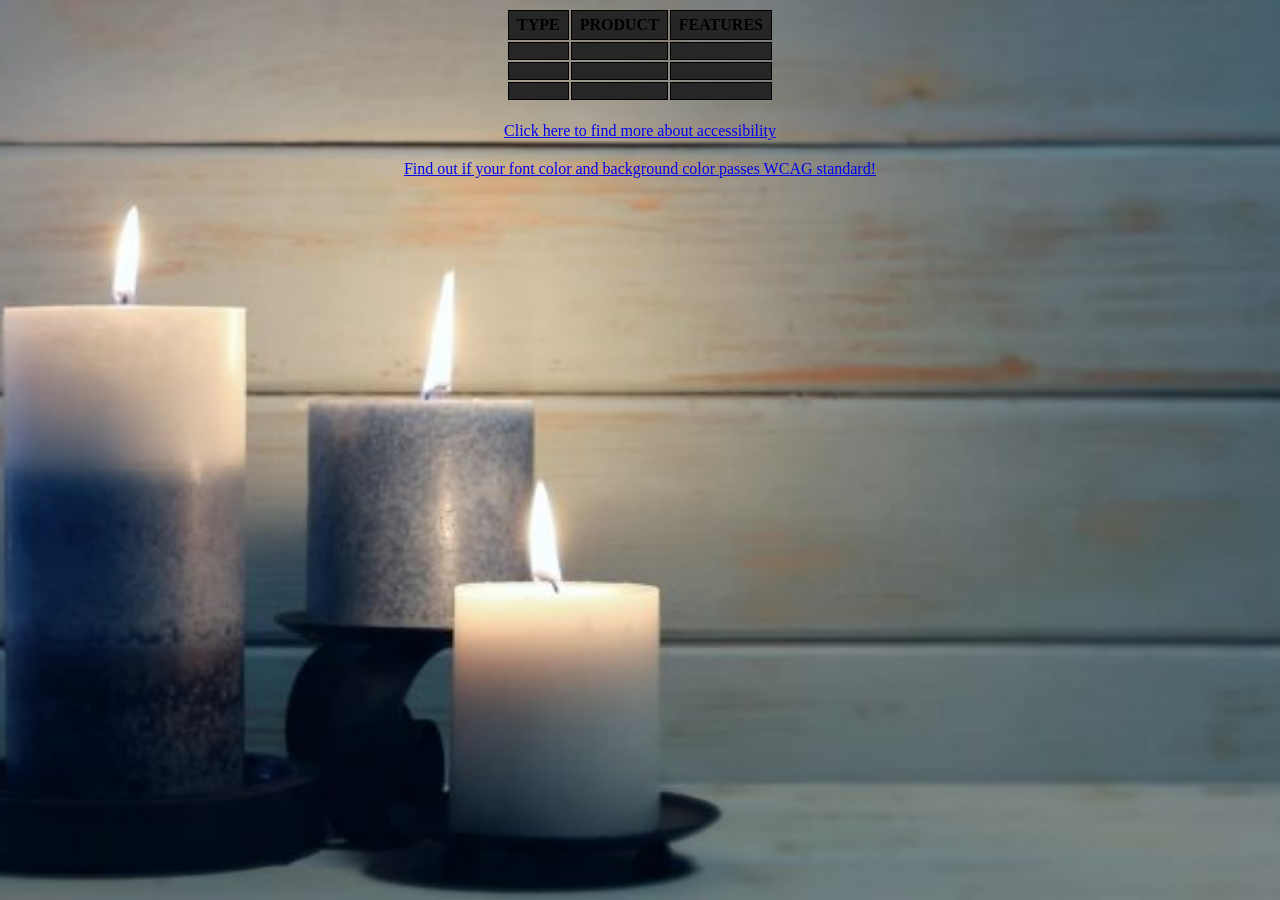
<file: itis3135/Accessibility/Activity_Accessibility.html>
<!doctype html>
<html lang="en">

<head>
  <!-- Required meta tags -->
  <meta charset="utf-8">
  <meta name="viewport" content="width=device-width, initial-scale=1, shrink-to-fit=no">
  <meta name="Description" content="Testing website for accessibility.">

  <!-- css -->
  <link rel="stylesheet" href="Activity_Accessibility.css">
  <title>Test For Accessibility</title>

</head>

<body>
  <header>
  </header>
  <main>

    <table class="center">

      <caption></caption>
      <thead>
        <tr>
          <!-- identify table headers <th> with scope attribute -->
          <th >TYPE</th>
          <th >PRODUCT</th>
          <th >FEATURES</th>
        </tr>
      </thead>
      <tbody>
        <tr>
          <th></th>
          <td></td>
          <td></td>   
        </td>
        </tr>
        <tr>
            <th></th>
            <td></td>
            <td></td>
          </tr>
          <tr>
              <th></th>
              <td></td>
              <td></td>
            </tr>
      </tbody>
    </table>
     <!--Add the form here-->
    
   
    <div class="whitespace"></div>
    <a href="https://teachaccess.github.io/tutorial/#/12">Click here to find more about accessibility</a>
    <div class="whitespace"></div>

    <a href="https://dequeuniversity.com/rules/axe/3.2/color-contrast"> Find out if your font
      color and background color passes WCAG standard!</a>
  </main>

  <footer>

  </footer>
</body>
</html>
</file>
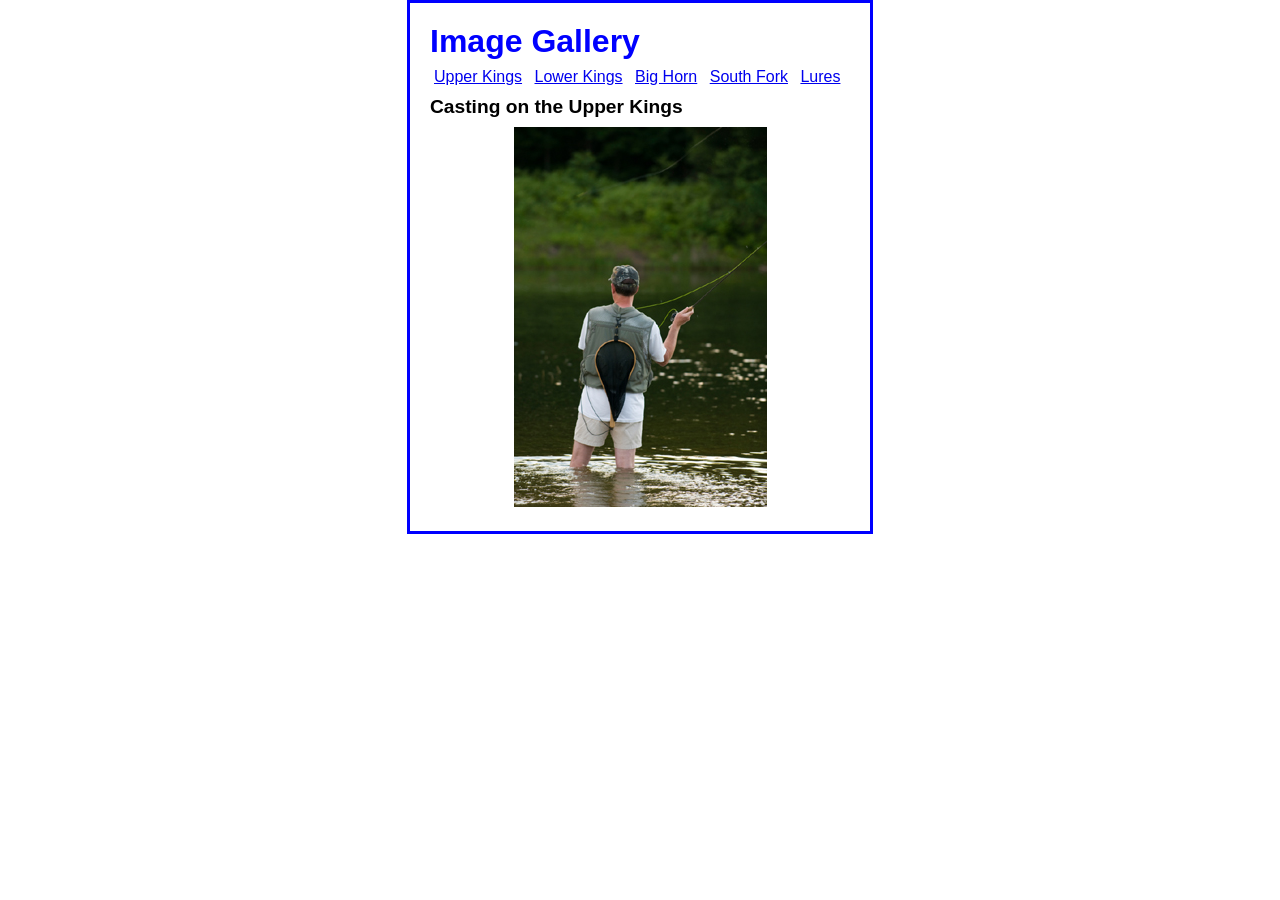
<file: itis3135/Activity 9/Activity9.html>
<!DOCTYPE html>
<html lang="en">
<head>
    <meta charset="utf-8">
    <title>Image Gallery</title>
    <link rel="stylesheet" href="Activity9.css">
    <script src="https://code.jquery.com/jquery-3.1.1.min.js"></script>
    <script src="Activity9.js"></script>
</head>

<body>
<main>
    <h1>Image Gallery</h1>
    <ul id="image_list">
        <li><a href="images9/casting1.jpg" id="Casting on the Upper Kings">Upper Kings</a></li>
        <li><a href="images9/casting2.jpg" id="Casting on the Lower Kings">Lower Kings</a></li>
        <li><a href="images9/catchrelease.jpg" id="Catch and Release on the Big Horn">Big Horn</a></li>
        <li><a href="images9/fish.jpg" id="Catching on the South Fork">South Fork</a></li>
        <li><a href="images9/lures.jpg" id="The Lures for Catching">Lures</a></li>
    </ul>
    <h2 id="title">Casting on the Upper Kings</h2>
    <p id="gallery">
        <img src="images9/casting1.jpg" alt="Image Gallery area" id="image">
    </p>
</main>
</body>
</html>
</file>
<file: itis3135/styles/default.css>
/* got this from coolors.co - please improve!
 https://coolors.co/b5d6b2-53131e-5a464c-fffacc-ffefbd
*/
/*Activity 8*/
/* Dropdown Button */
.dropbtn {
	background-color: #04AA6D;
	color: white;
	padding: 16px;
	font-size: 16px;
	border: none;
  }
  .dropdown {
	position: relative;
	display: inline-block;
  }
  .dropdown-content {
	display: none;
	position: absolute;
	background-color: #f1f1f1;
	min-width: 160px;
	box-shadow: 0px 8px 16px 0px rgba(0,0,0,0.2);
	z-index: 1;
  }
  .dropdown-content a {
	color: black;
	padding: 12px 16px;
	text-decoration: none;
	display: block;
  }
  .dropdown-content a:hover {background-color: whitesmoke;}
  
  .dropdown:hover .dropdown-content {display: block;}
  
  .dropdown:hover .dropbtn {background-color: #3e8e41;}
/* Activity 3*/
.button{
    background-color: darkred;
    color:hotpink;
}
.small{
 font-size: 25px;
 color: brown
}
.monotone{
    font-family: monospace;
    color:brown 
}
/* activity 2*/
table
{
	border-collapse: collapse;

}

thead
{
	background-color: darkblue;
}

th, td
{
	border: 5px solid black;
	padding: .1em .5em .1em .25em;
	vertical-align: middle;
	background-color: darkblue;
}

tbody tr:nth-child(odd) td
{
	background-color: blue;
}
tbody tr:nth-child(even) td
{
	background-color: rgb(89, 132, 146);
}

.center{
	text-align: center;
}
.left{
	text-align: left;
}

/* activity 1 */
.smaller-image{
	width: 400px;
}
body
{
	font-family: monospace;
	color: rgb(228, 229, 149) ;
	background-color: green;
	margin-left: 75px;
	margin-right: 75px;
	font-size: 22px;
}

header, footer
{
	text-align: center;
}

h1, h2, h3
{
	font-family: Garamond;
	text-align: center;
	line-height: 0px;
}

a
{
	text-decoration: none;
	color: gold;
	font-weight: bold;
}

a:hover
{
	text-decoration: underline;
	color: gold;
}

figure
{
	text-align: center;
}

figcaption
{
	font-style: italic;
}

nav
{
	text-align: center;
}
</file>
<file: itis3135/Accessibility/Activity_Accessibility.css>
/* background image */
html {
  width: 100%;
  height: 100%;
  background-image: url("images/Candle-Background.jpg");
  background-position: center;
  background-repeat: no-repeat;
  background-size: cover;
}

/* top heading */
header,
h2 {
  text-align: center;
  font-family: 'Gill Sans', 'Gill Sans MT', Calibri, 'Trebuchet MS', sans-serif;
}

h1 {
  font-size: 60px;
  padding-top: 20px;

}

/* font size */
body {
  font-size: 16px;
  text-align: center;
}

/* table format*/
td,
th {
  border: 1px solid black;

  padding: 8px;
  background-color:#262626;
  color:powderblue;
  text-align: left;
  
}

th {
  padding-top: 5px;
  padding-bottom: 5px;
  text-align: left;
  background-color:#262626;
 
  color:black;
}

table.center {
  margin-left: auto;
  margin-right: auto;
}

/* form */
form {
  margin-left: auto;
  margin-right: auto;
  display: inline-block;
  color:black;
}


/* footer bottom of page*/
footer {
  position: absolute;
  bottom: 0;
  right: 0;
  padding-right: 70px;
 
}

abbr {
  text-decoration: none;

}

/* whitespace */
.whitespace {
  padding: 10px;
}

.whitespace2 {
  padding: 60px;
}

.close:hover,
.close:focus {
  color: #000;
  text-decoration: none;
  cursor: pointer;
}
</file>
<file: itis3135/Activity 9/Activity9.css>
body {
    font-family: Arial, Helvetica, sans-serif;
    width: 420px;
    margin: 0 auto;
    padding: 20px;
    border: 3px solid blue;
}
h1, h2, ul, p {
	margin: 0;
	padding: 0;
}
h1 {
	padding-bottom: .25em;
	color: blue;
}
h2 {
	font-size: 120%;
	padding: .5em 0;
}
li {
	padding: 0 0.25em;
	display: inline;
}
#caption, #gallery {
	text-align: center;
}
</file>
